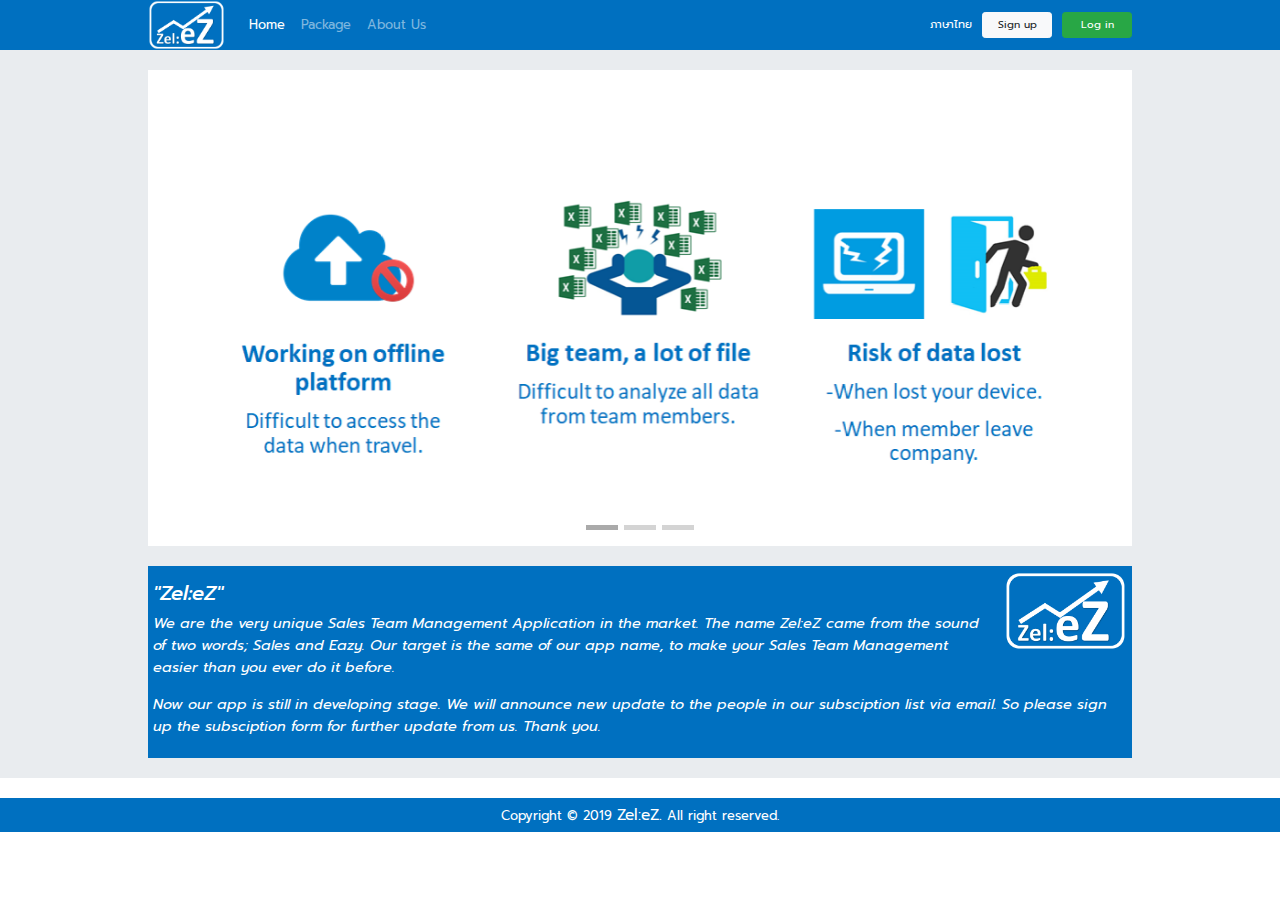
<file: index.html>
<!DOCTYPE html>
<html lang="en">
<head>
	<title>Zel:EZ--beta1--</title>
	
	
	<!-- -------------------CDN for Bootstrap CSS---------------- -->
	<meta charset="utf-8">
	<meta name="viewport" content="width=device-width, initial-scale=1">
	<link rel="stylesheet" href="https://stackpath.bootstrapcdn.com/bootstrap/4.3.1/css/bootstrap.min.css" integrity="sha384-ggOyR0iXCbMQv3Xipma34MD+dH/1fQ784/j6cY/iJTQUOhcWr7x9JvoRxT2MZw1T" crossorigin="anonymous">
	<link rel="stylesheet" type="text/css" href="style.css">
    <link rel="stylesheet" type="text/css" href="site header.css">
    <link rel="stylesheet" type="text/css" href="front key visual.css">
    <link rel="stylesheet" type="text/css" href="site-footer.css">

</head>

<body>
    <div id="main-navbar-1">
        <nav class="navbar navbar-expand-sm navbar-dark" style="background-color: #0070C0;">
            <a class="navbar-brand" href="index.html">
                <img src="pic/ZelEZ_big.png" height="50" alt="">
            </a>
            <button class="navbar-toggler" type="button" data-toggle="collapse" data-target="#navbarSupportedContent" aria-controls="navbarSupportedContent" aria-expanded="false" aria-label="Toggle navigation">
                <span class="navbar-toggler-icon"></span>
            </button>
            <div class="collapse navbar-collapse" id="navbarSupportedContent">
                <ul class="navbar-nav mr-auto">
                    <li class="nav-item active">
                        <a class="nav-link" href="index.html">Home <span class="sr-only">(current)</span></a>
                    </li>
                    <li class="nav-item">
                        <a class="nav-link" href="Package.html">Package</a>
                    </li>
                    <li class="nav-item">
                        <a class="nav-link" href="About us.html">About Us</a>
                    </li>
                </ul>
                <form class="form-inline my-2 my-lg-0">
                    <a id="language" class="nav-link" href="index_TH.html">ภาษาไทย</a>
                    <a id="signup-btn" class="btn btn-light btn-sm my-2 my-sm-0" href="http://eepurl.com/gu4pnP" target="_blank" role="button">Sign up</a>
                    <a id="login-btn" class="btn btn-success btn-sm my-2 my-sm-0" href="#" role="button">Log in</a>
                </form>
            </div>        
        </nav>
    </div>

    <section id="front-key-visual">
        <div class="key-visual-body">
            <div class="visual-container">
                <div id="carouselExampleIndicators" class="carousel slide" data-ride="carousel">
                    <ol class="carousel-indicators">
                        <li data-target="#carouselExampleIndicators" data-slide-to="0" class="active"></li>
                        <li data-target="#carouselExampleIndicators" data-slide-to="1"></li>
                        <li data-target="#carouselExampleIndicators" data-slide-to="2"></li>
                    </ol>
                    <div class="carousel-inner">
                        <div class="carousel-item active">
                            <img src="pic/page3.png" class="d-block w-100" alt="...">
                        </div>
                        <div class="carousel-item">
                            <img src="pic/page4.png" class="d-block w-100" alt="...">
                        </div>
                        <div class="carousel-item">
                            <img src="pic/page8.png" class="d-block w-100" alt="...">
                        </div>
                    </div>
                    <a class="carousel-control-prev" href="#carouselExampleIndicators" role="button" data-slide="prev">
                        <span class="carousel-control-prev-icon" aria-hidden="true"></span>
                        <span class="sr-only">Previous</span>
                    </a>
                    <a class="carousel-control-next" href="#carouselExampleIndicators" role="button" data-slide="next">
                        <span class="carousel-control-next-icon" aria-hidden="true"></span>
                        <span class="sr-only">Next</span>
                    </a>
                </div>
                <div id="main-info">
                    <div id="top-info">
                        <img id="top-info-img" src="pic/ZelEZ_big.png" alt="">
                        <h5>"Zel:eZ"</h5>
                        <p>We are the very unique Sales Team Management Application in the market. The name Zel:eZ came from the sound of two words; Sales and Eazy. Our target is the same of our app name, to make your Sales Team Management easier than you ever do it before.</P>
                        <P>Now our app is still in developing stage. We will announce new update to the people in our subsciption list via email. So please sign up the subsciption form for further update from us. Thank you.</p>                
                    </div>                    
                </div>
            </div>
        </div>
    </section>

    <section id="site-footer">
        <div id="footer-text">
    	Copyright &copy 2019 <span class="bold-text">Zel:eZ.</span>
        All right reserved.
        </div>
    </section>
    

	<!-- ----------------------JS Section------------------------ -->
	<script src="https://code.jquery.com/jquery-3.3.1.slim.min.js" integrity="sha384-q8i/X+965DzO0rT7abK41JStQIAqVgRVzpbzo5smXKp4YfRvH+8abtTE1Pi6jizo" crossorigin="anonymous"></script>
	<script src="https://cdnjs.cloudflare.com/ajax/libs/popper.js/1.14.7/umd/popper.min.js" integrity="sha384-UO2eT0CpHqdSJQ6hJty5KVphtPhzWj9WO1clHTMGa3JDZwrnQq4sF86dIHNDz0W1" crossorigin="anonymous"></script>
	<script src="https://stackpath.bootstrapcdn.com/bootstrap/4.3.1/js/bootstrap.min.js" integrity="sha384-JjSmVgyd0p3pXB1rRibZUAYoIIy6OrQ6VrjIEaFf/nJGzIxFDsf4x0xIM+B07jRM" crossorigin="anonymous"></script>
</body>

</html>
</file>
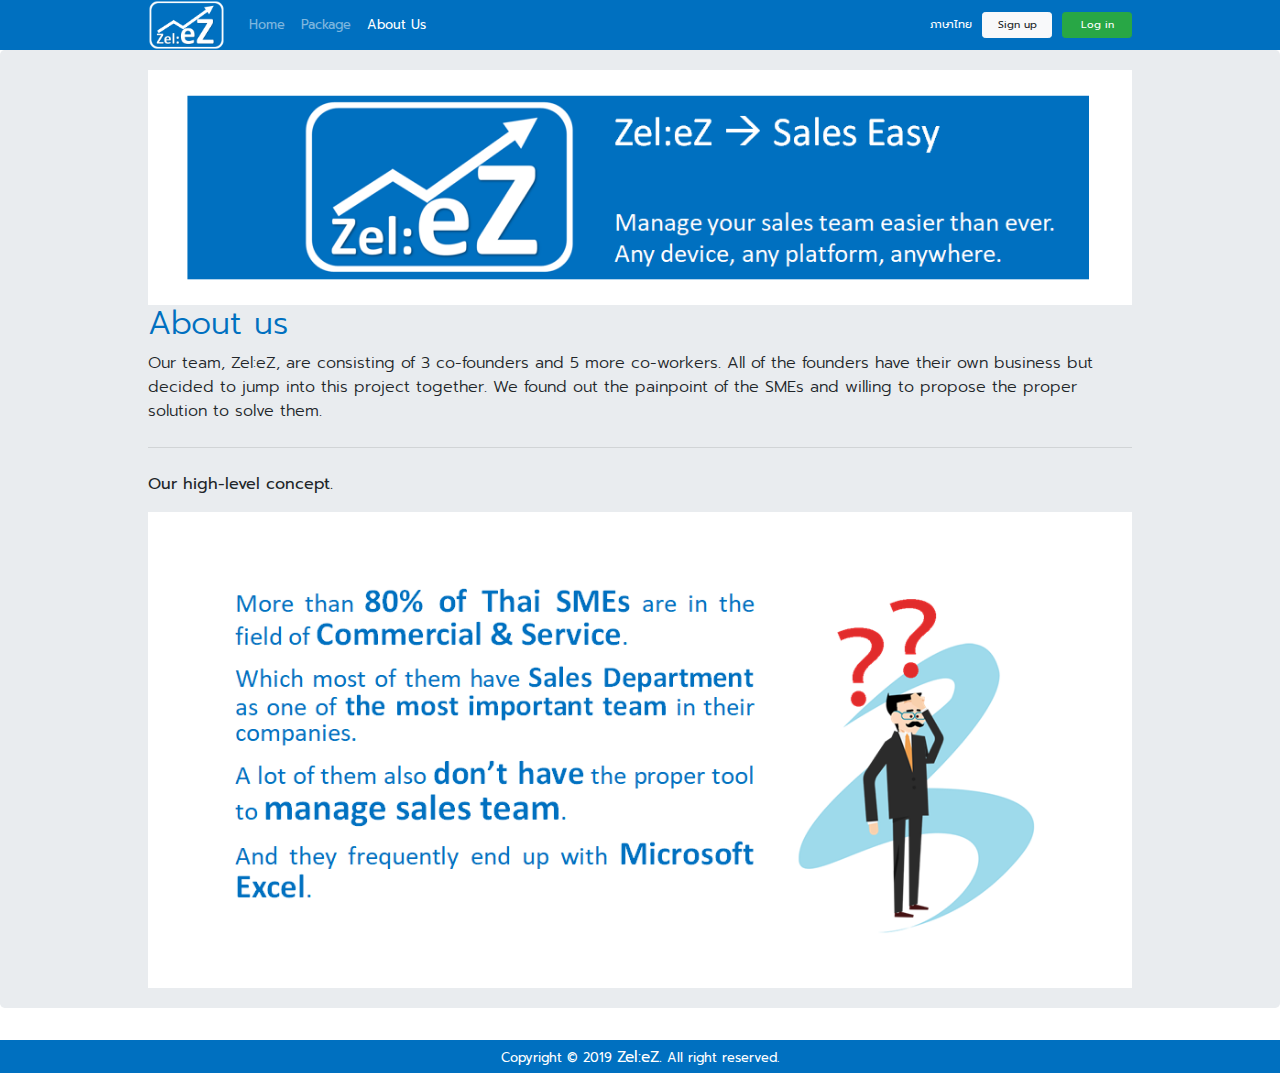
<file: About us.html>
<!DOCTYPE html>
<html lang="en">
<head>
	<title>About us--beta1--</title>
	
	
	<!-- -------------------CDN for Bootstrap CSS---------------- -->
	<meta charset="utf-8">
	<meta name="viewport" content="width=device-width, initial-scale=1">
	<link rel="stylesheet" href="https://stackpath.bootstrapcdn.com/bootstrap/4.3.1/css/bootstrap.min.css" integrity="sha384-ggOyR0iXCbMQv3Xipma34MD+dH/1fQ784/j6cY/iJTQUOhcWr7x9JvoRxT2MZw1T" crossorigin="anonymous">
	<link rel="stylesheet" type="text/css" href="style.css">
    <link rel="stylesheet" type="text/css" href="site header.css">
    <link rel="stylesheet" type="text/css" href="front key visual.css">
    <link rel="stylesheet" type="text/css" href="site-footer.css">

</head>

<body>
    <div id="main-navbar-1">
        <nav class="navbar navbar-expand-sm navbar-dark" style="background-color: #0070C0;">
            <a class="navbar-brand" href="index.html">
                <img src="pic/ZelEZ_big.png" height="50" alt="">
            </a>
            <button class="navbar-toggler" type="button" data-toggle="collapse" data-target="#navbarSupportedContent" aria-controls="navbarSupportedContent" aria-expanded="false" aria-label="Toggle navigation">
                <span class="navbar-toggler-icon"></span>
            </button>
            <div class="collapse navbar-collapse" id="navbarSupportedContent">
                <ul class="navbar-nav mr-auto">
                    <li class="nav-item">
                        <a class="nav-link" href="index.html">Home</a>
                    </li>
                    <li class="nav-item">
                        <a class="nav-link" href="Package.html">Package</a>
                    </li>
                    <li class="nav-item active">
                        <a class="nav-link" href="About us.html">About Us <span class="sr-only">(current)</span></a>
                    </li>
                </ul>
                <form class="form-inline my-2 my-lg-0">
                    <a id="language" class="nav-link" href="About us_TH.html">ภาษาไทย</a>
                    <a id="signup-btn" class="btn btn-light btn-sm my-2 my-sm-0" href="http://eepurl.com/gu4pnP" target="_blank" role="button">Sign up</a>
                    <a id="login-btn" class="btn btn-success btn-sm my-2 my-sm-0" href="#" role="button">Log in</a>
                </form>
            </div>
        </nav>
    </div>

    <div class="jumbotron about-us-body">
        <div class="about-us-container">
            <div class="about-us-image-container">
                <img class="about-us-image" src="pic/page1-1.png">
            </div>
            <h1 class="display-4">About us</h1>
            <p class="lead">Our team, Zel:eZ, are consisting of 3 co-founders and 5 more co-workers. All of the founders have their own business but decided to jump into this project together. We found out the painpoint of the SMEs and willing to propose the proper solution to solve them.</p>    
            <hr class="my-4">
            <p>Our high-level concept.</p>
            <div class="about-us-image-container">
                <img class="about-us-image" src="pic/page2.png">
            </div>
        </div>
    </div>    

    <section id="site-footer">
        <div id="footer-text">
    	Copyright &copy 2019 <span class="bold-text">Zel:eZ.</span>
        All right reserved.
        </div>
    </section>
    

	<!-- ----------------------JS Section------------------------ -->
	<script src="https://code.jquery.com/jquery-3.3.1.slim.min.js" integrity="sha384-q8i/X+965DzO0rT7abK41JStQIAqVgRVzpbzo5smXKp4YfRvH+8abtTE1Pi6jizo" crossorigin="anonymous"></script>
	<script src="https://cdnjs.cloudflare.com/ajax/libs/popper.js/1.14.7/umd/popper.min.js" integrity="sha384-UO2eT0CpHqdSJQ6hJty5KVphtPhzWj9WO1clHTMGa3JDZwrnQq4sF86dIHNDz0W1" crossorigin="anonymous"></script>
	<script src="https://stackpath.bootstrapcdn.com/bootstrap/4.3.1/js/bootstrap.min.js" integrity="sha384-JjSmVgyd0p3pXB1rRibZUAYoIIy6OrQ6VrjIEaFf/nJGzIxFDsf4x0xIM+B07jRM" crossorigin="anonymous"></script>
</body>

</html>
</file>
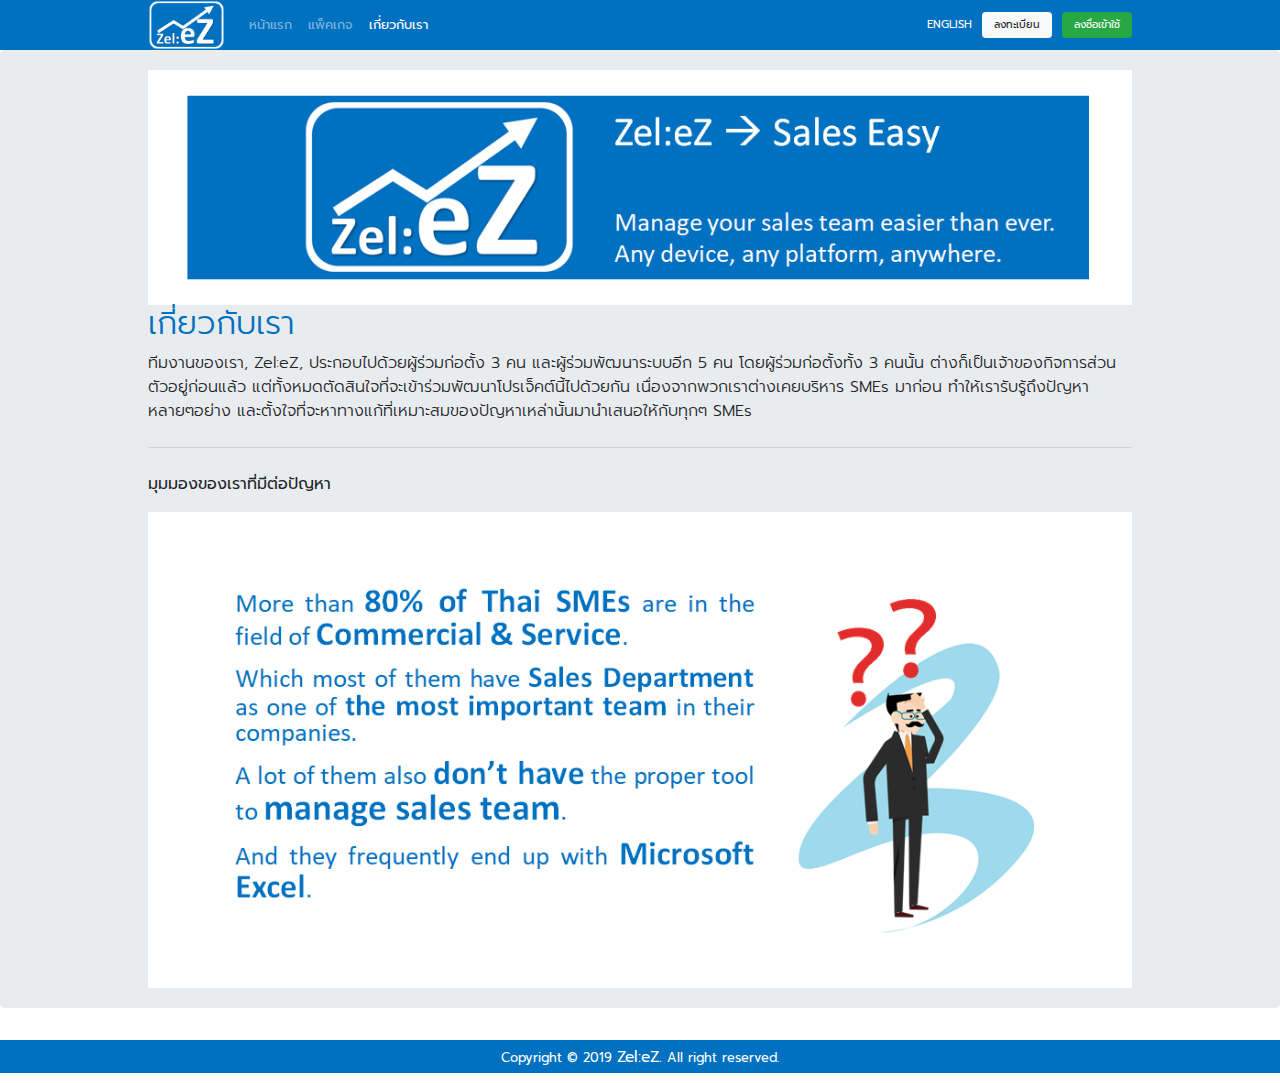
<file: About us_TH.html>
<!DOCTYPE html>
<html lang="en">
<head>
	<title>About us--beta1--</title>
	
	
	<!-- -------------------CDN for Bootstrap CSS---------------- -->
	<meta charset="utf-8">
	<meta name="viewport" content="width=device-width, initial-scale=1">
	<link rel="stylesheet" href="https://stackpath.bootstrapcdn.com/bootstrap/4.3.1/css/bootstrap.min.css" integrity="sha384-ggOyR0iXCbMQv3Xipma34MD+dH/1fQ784/j6cY/iJTQUOhcWr7x9JvoRxT2MZw1T" crossorigin="anonymous">
	<link rel="stylesheet" type="text/css" href="style.css">
    <link rel="stylesheet" type="text/css" href="site header.css">
    <link rel="stylesheet" type="text/css" href="front key visual.css">
    <link rel="stylesheet" type="text/css" href="site-footer.css">

</head>

<body>
    <div id="main-navbar-1">
        <nav class="navbar navbar-expand-sm navbar-dark" style="background-color: #0070C0;">
            <a class="navbar-brand" href="index.html">
                <img src="pic/ZelEZ_big.png" height="50" alt="">
            </a>
            <button class="navbar-toggler" type="button" data-toggle="collapse" data-target="#navbarSupportedContent" aria-controls="navbarSupportedContent" aria-expanded="false" aria-label="Toggle navigation">
                <span class="navbar-toggler-icon"></span>
            </button>
            <div class="collapse navbar-collapse" id="navbarSupportedContent">
                <ul class="navbar-nav mr-auto">
                    <li class="nav-item">
                        <a class="nav-link" href="index_TH.html">หน้าแรก</a>
                    </li>
                    <li class="nav-item">
                        <a class="nav-link" href="Package_TH.html">แพ็คเกจ</a>
                    </li>
                    <li class="nav-item active">
                        <a class="nav-link" href="About us_TH.html">เกี่ยวกับเรา <span class="sr-only">(current)</span></a>
                    </li>
                </ul>
                <form class="form-inline my-2 my-lg-0">
                    <a id="language" class="nav-link" href="About us.html">ENGLISH</a>
                    <a id="signup-btn" class="btn btn-light btn-sm my-2 my-sm-0" href="http://eepurl.com/gu4pnP" target="_blank" role="button">ลงทะเบียน</a>
                    <a id="login-btn" class="btn btn-success btn-sm my-2 my-sm-0" href="#" role="button">ลงชื่อเข้าใช้</a>
                </form>
            </div>
        </nav>
    </div>

    <div class="jumbotron about-us-body">
        <div class="about-us-container">
            <div class="about-us-image-container">
                <img class="about-us-image" src="pic/page1-1.png">
            </div>
            <h1 class="display-4">เกี่ยวกับเรา</h1>
            <p class="lead">ทีมงานของเรา, Zel:eZ, ประกอบไปด้วยผู้ร่วมก่อตั้ง 3 คน และผู้ร่วมพัฒนาระบบอีก 5 คน โดยผู้ร่วมก่อตั้งทั้ง 3 คนนั้น ต่างก็เป็นเจ้าของกิจการส่วนตัวอยู่ก่อนแล้ว แต่ทั้งหมดตัดสินใจที่จะเข้าร่วมพัฒนาโปรเจ็คต์นี้ไปด้วยกัน เนื่องจากพวกเราต่างเคยบริหาร SMEs มาก่อน ทำให้เรารับรู้ถึงปัญหาหลายๆอย่าง และตั้งใจที่จะหาทางแก้ที่เหมาะสมของปัญหาเหล่านั้นมานำเสนอให้กับทุกๆ SMEs</p>    
            <hr class="my-4">
            <p>มุมมองของเราที่มีต่อปัญหา</p>
            <div class="about-us-image-container">
                <img class="about-us-image" src="pic/page2.png">
            </div>
        </div>
    </div>    

    <section id="site-footer">
        <div id="footer-text">
    	Copyright &copy 2019 <span class="bold-text">Zel:eZ.</span>
        All right reserved.
        </div>
    </section>
    

	<!-- ----------------------JS Section------------------------ -->
	<script src="https://code.jquery.com/jquery-3.3.1.slim.min.js" integrity="sha384-q8i/X+965DzO0rT7abK41JStQIAqVgRVzpbzo5smXKp4YfRvH+8abtTE1Pi6jizo" crossorigin="anonymous"></script>
	<script src="https://cdnjs.cloudflare.com/ajax/libs/popper.js/1.14.7/umd/popper.min.js" integrity="sha384-UO2eT0CpHqdSJQ6hJty5KVphtPhzWj9WO1clHTMGa3JDZwrnQq4sF86dIHNDz0W1" crossorigin="anonymous"></script>
	<script src="https://stackpath.bootstrapcdn.com/bootstrap/4.3.1/js/bootstrap.min.js" integrity="sha384-JjSmVgyd0p3pXB1rRibZUAYoIIy6OrQ6VrjIEaFf/nJGzIxFDsf4x0xIM+B07jRM" crossorigin="anonymous"></script>
</body>

</html>
</file>
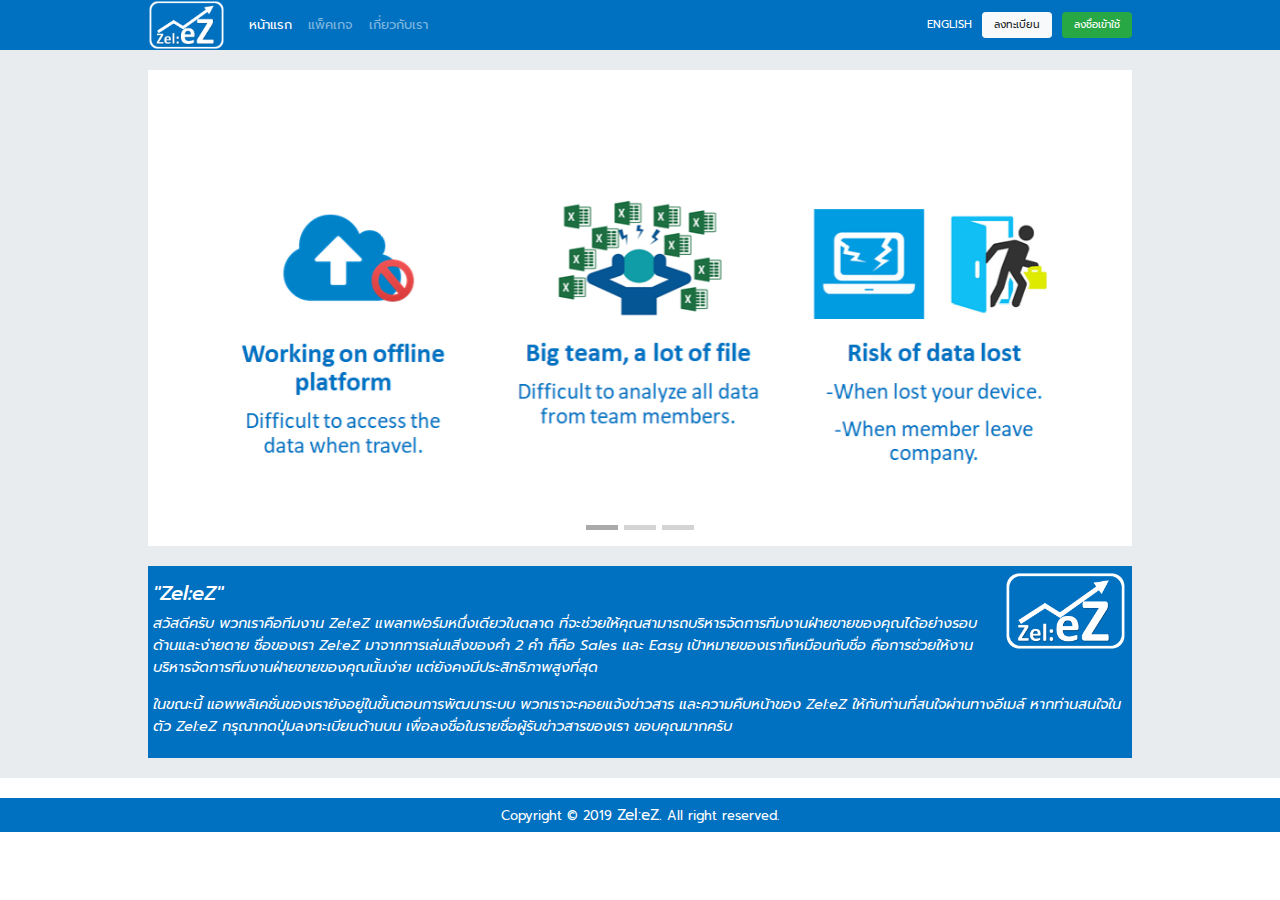
<file: index_TH.html>
<!DOCTYPE html>
<html lang="en">
<head>
	<title>Zel:EZ--beta1--</title>
	
	
	<!-- -------------------CDN for Bootstrap CSS---------------- -->
	<meta charset="utf-8">
	<meta name="viewport" content="width=device-width, initial-scale=1">
	<link rel="stylesheet" href="https://stackpath.bootstrapcdn.com/bootstrap/4.3.1/css/bootstrap.min.css" integrity="sha384-ggOyR0iXCbMQv3Xipma34MD+dH/1fQ784/j6cY/iJTQUOhcWr7x9JvoRxT2MZw1T" crossorigin="anonymous">
	<link rel="stylesheet" type="text/css" href="style.css">
    <link rel="stylesheet" type="text/css" href="site header.css">
    <link rel="stylesheet" type="text/css" href="front key visual.css">
    <link rel="stylesheet" type="text/css" href="site-footer.css">

</head>

<body>
    <div id="main-navbar-1">
        <nav class="navbar navbar-expand-sm navbar-dark" style="background-color: #0070C0;">
            <a class="navbar-brand" href="index.html">
                <img src="pic/ZelEZ_big.png" height="50" alt="">
            </a>
            <button class="navbar-toggler" type="button" data-toggle="collapse" data-target="#navbarSupportedContent" aria-controls="navbarSupportedContent" aria-expanded="false" aria-label="Toggle navigation">
                <span class="navbar-toggler-icon"></span>
            </button>
            <div class="collapse navbar-collapse" id="navbarSupportedContent">
                <ul class="navbar-nav mr-auto">
                    <li class="nav-item active">
                        <a class="nav-link" href="index_TH.html">หน้าแรก <span class="sr-only">(current)</span></a>
                    </li>
                    <li class="nav-item">
                        <a class="nav-link" href="Package_TH.html">แพ็คเกจ</a>
                    </li>
                    <li class="nav-item">
                        <a class="nav-link" href="About us_TH.html">เกี่ยวกับเรา</a>
                    </li>
                </ul>
                <form class="form-inline my-2 my-lg-0">
                    <a id="language" class="nav-link" href="index.html">ENGLISH</a>
                    <a id="signup-btn" class="btn btn-light btn-sm my-2 my-sm-0" href="http://eepurl.com/gu4pnP" target="_blank" role="button">ลงทะเบียน</a>
                    <a id="login-btn" class="btn btn-success btn-sm my-2 my-sm-0" href="#" role="button">ลงชื่อเข้าใช้</a>
                </form>
            </div>        
        </nav>
    </div>

    <section id="front-key-visual">
        <div class="key-visual-body">
            <div class="visual-container">
                <div id="carouselExampleIndicators" class="carousel slide" data-ride="carousel">
                    <ol class="carousel-indicators">
                        <li data-target="#carouselExampleIndicators" data-slide-to="0" class="active"></li>
                        <li data-target="#carouselExampleIndicators" data-slide-to="1"></li>
                        <li data-target="#carouselExampleIndicators" data-slide-to="2"></li>
                    </ol>
                    <div class="carousel-inner">
                        <div class="carousel-item active">
                            <img src="pic/page3.png" class="d-block w-100" alt="...">
                        </div>
                        <div class="carousel-item">
                            <img src="pic/page4.png" class="d-block w-100" alt="...">
                        </div>
                        <div class="carousel-item">
                            <img src="pic/page8.png" class="d-block w-100" alt="...">
                        </div>
                    </div>
                    <a class="carousel-control-prev" href="#carouselExampleIndicators" role="button" data-slide="prev">
                        <span class="carousel-control-prev-icon" aria-hidden="true"></span>
                        <span class="sr-only">Previous</span>
                    </a>
                    <a class="carousel-control-next" href="#carouselExampleIndicators" role="button" data-slide="next">
                        <span class="carousel-control-next-icon" aria-hidden="true"></span>
                        <span class="sr-only">Next</span>
                    </a>
                </div>
                <div id="main-info">
                    <div id="top-info">
                        <img id="top-info-img" src="pic/ZelEZ_big.png" alt="">
                        <h5>"Zel:eZ"</h5>
                        <p>สวัสดีครับ พวกเราคือทีมงาน Zel:eZ แพลทฟอร์มหนึ่งเดียวในตลาด ที่จะช่วยให้คุณสามารถบริหารจัดการทีมงานฝ่ายขายของคุณได้อย่างรอบด้านและง่ายดาย ชื่อของเรา Zel:eZ มาจากการเล่นเสีงของคำ 2 คำ ก็คือ Sales และ Easy เป้าหมายของเราก็เหมือนกับชื่อ คือการช่วยให้งานบริหารจัดการทีมงานฝ่ายขายของคุณนั้นง่าย แต่ยังคงมีประสิทธิภาพสูงที่สุด</P>
                        <P>ในขณะนี้ แอพพลิเคชั่นของเรายังอยู่ในขั้นตอนการพัฒนาระบบ พวกเราจะคอยแจ้งข่าวสาร และความคืบหน้าของ Zel:eZ ให้กับท่านที่สนใจผ่านทางอีเมล์ หากท่านสนใจในตัว Zel:eZ กรุณากดปุ่มลงทะเบียนด้านบน เพื่อลงชื่อในรายชื่อผู้รับข่าวสารของเรา ขอบคุณมากครับ</p>
                    </div>                    
                </div>
            </div>
        </div>
    </section>

    <section id="site-footer">
        <div id="footer-text">
    	Copyright &copy 2019 <span class="bold-text">Zel:eZ.</span>
        All right reserved.
        </div>
    </section>
    

	<!-- ----------------------JS Section------------------------ -->
	<script src="https://code.jquery.com/jquery-3.3.1.slim.min.js" integrity="sha384-q8i/X+965DzO0rT7abK41JStQIAqVgRVzpbzo5smXKp4YfRvH+8abtTE1Pi6jizo" crossorigin="anonymous"></script>
	<script src="https://cdnjs.cloudflare.com/ajax/libs/popper.js/1.14.7/umd/popper.min.js" integrity="sha384-UO2eT0CpHqdSJQ6hJty5KVphtPhzWj9WO1clHTMGa3JDZwrnQq4sF86dIHNDz0W1" crossorigin="anonymous"></script>
	<script src="https://stackpath.bootstrapcdn.com/bootstrap/4.3.1/js/bootstrap.min.js" integrity="sha384-JjSmVgyd0p3pXB1rRibZUAYoIIy6OrQ6VrjIEaFf/nJGzIxFDsf4x0xIM+B07jRM" crossorigin="anonymous"></script>
</body>

</html>
</file>
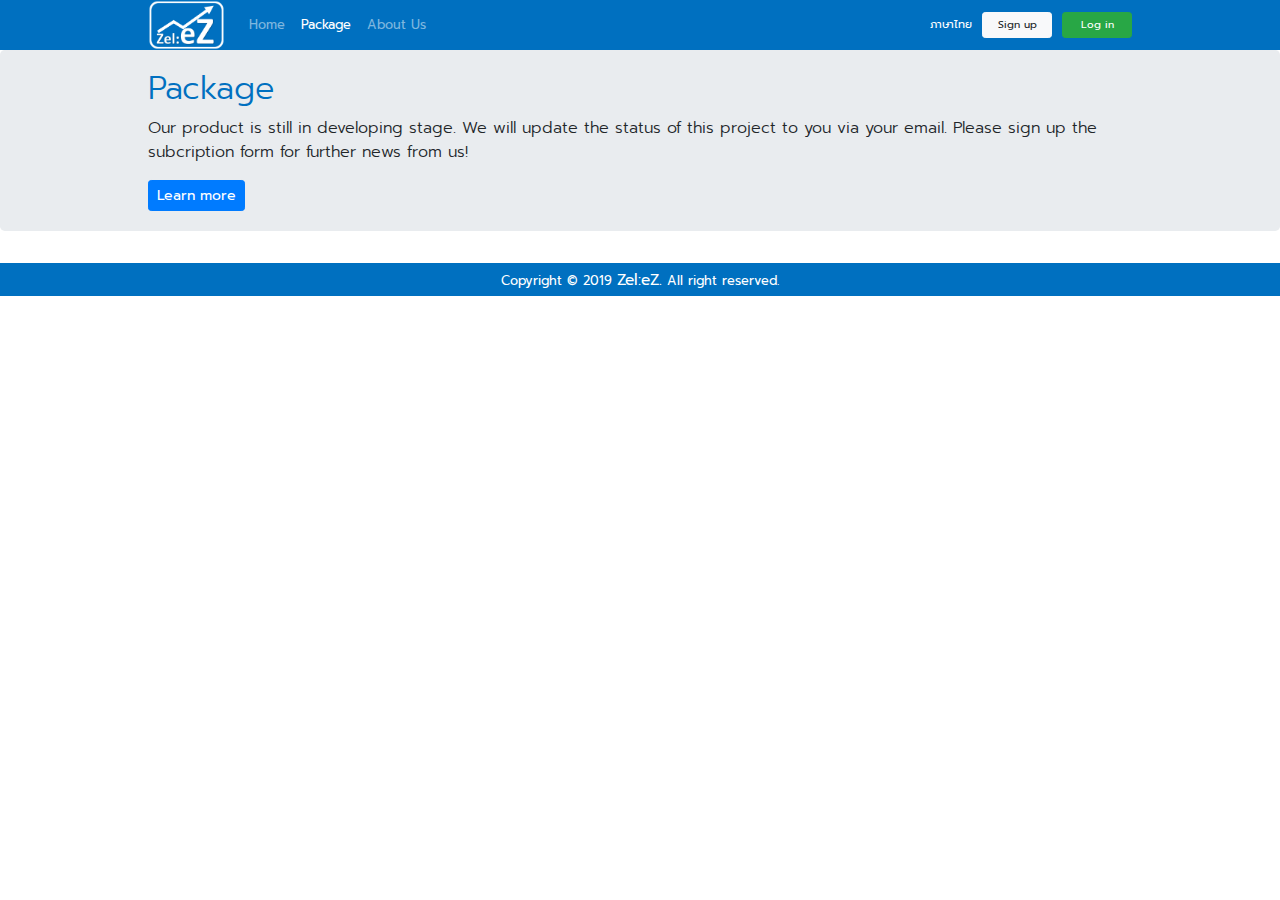
<file: Package.html>
<!DOCTYPE html>
<html lang="en">
<head>
	<title>Package--beta1--</title>
	
	
	<!-- -------------------CDN for Bootstrap CSS---------------- -->
	<meta charset="utf-8">
	<meta name="viewport" content="width=device-width, initial-scale=1">
	<link rel="stylesheet" href="https://stackpath.bootstrapcdn.com/bootstrap/4.3.1/css/bootstrap.min.css" integrity="sha384-ggOyR0iXCbMQv3Xipma34MD+dH/1fQ784/j6cY/iJTQUOhcWr7x9JvoRxT2MZw1T" crossorigin="anonymous">
	<link rel="stylesheet" type="text/css" href="style.css">
    <link rel="stylesheet" type="text/css" href="site header.css">
    <link rel="stylesheet" type="text/css" href="front key visual.css">
    <link rel="stylesheet" type="text/css" href="site-footer.css">

</head>

<body>
    <div id="main-navbar-1">
        <nav class="navbar navbar-expand-sm navbar-dark" style="background-color: #0070C0;">
            <a class="navbar-brand" href="index.html">
                <img src="pic/ZelEZ_big.png" height="50" alt="">
            </a>
            <button class="navbar-toggler" type="button" data-toggle="collapse" data-target="#navbarSupportedContent" aria-controls="navbarSupportedContent" aria-expanded="false" aria-label="Toggle navigation">
                <span class="navbar-toggler-icon"></span>
            </button>
            <div class="collapse navbar-collapse" id="navbarSupportedContent">
                <ul class="navbar-nav mr-auto">
                    <li class="nav-item">
                        <a class="nav-link" href="index.html">Home</a>
                    </li>
                    <li class="nav-item active">
                        <a class="nav-link" href="Package.html">Package <span class="sr-only">(current)</span></a>
                    </li>
                    <li class="nav-item">
                        <a class="nav-link" href="About us.html">About Us</a>
                    </li>
                </ul>
                <form class="form-inline my-2 my-lg-0">
                    <a id="language" class="nav-link" href="Package_TH.html">ภาษาไทย</a>
                    <a id="signup-btn" class="btn btn-light btn-sm my-2 my-sm-0" href="http://eepurl.com/gu4pnP" target="_blank" role="button">Sign up</a>
                    <a id="login-btn" class="btn btn-success btn-sm my-2 my-sm-0" href="#" role="button">Log in</a>
                </form>
            </div>
        </nav>
    </div>

    <div class="jumbotron package-body">
        <div class="package-container">
            <h1 class="display-4">Package</h1>
            <p class="lead">Our product is still in developing stage. We will update the status of this project to you via your email. Please sign up the subcription form for further news from us!</p>
            <a class="btn btn-primary btn-sm" href="http://eepurl.com/gu4pnP" target="_blank" role="button">Learn more</a>
        </div>
    </div>

    <section id="site-footer">
        <div id="footer-text">
    	Copyright &copy 2019 <span class="bold-text">Zel:eZ.</span>
        All right reserved.
        </div>
    </section>
    

	<!-- ----------------------JS Section------------------------ -->
	<script src="https://code.jquery.com/jquery-3.3.1.slim.min.js" integrity="sha384-q8i/X+965DzO0rT7abK41JStQIAqVgRVzpbzo5smXKp4YfRvH+8abtTE1Pi6jizo" crossorigin="anonymous"></script>
	<script src="https://cdnjs.cloudflare.com/ajax/libs/popper.js/1.14.7/umd/popper.min.js" integrity="sha384-UO2eT0CpHqdSJQ6hJty5KVphtPhzWj9WO1clHTMGa3JDZwrnQq4sF86dIHNDz0W1" crossorigin="anonymous"></script>
	<script src="https://stackpath.bootstrapcdn.com/bootstrap/4.3.1/js/bootstrap.min.js" integrity="sha384-JjSmVgyd0p3pXB1rRibZUAYoIIy6OrQ6VrjIEaFf/nJGzIxFDsf4x0xIM+B07jRM" crossorigin="anonymous"></script>
</body>

</html>
</file>
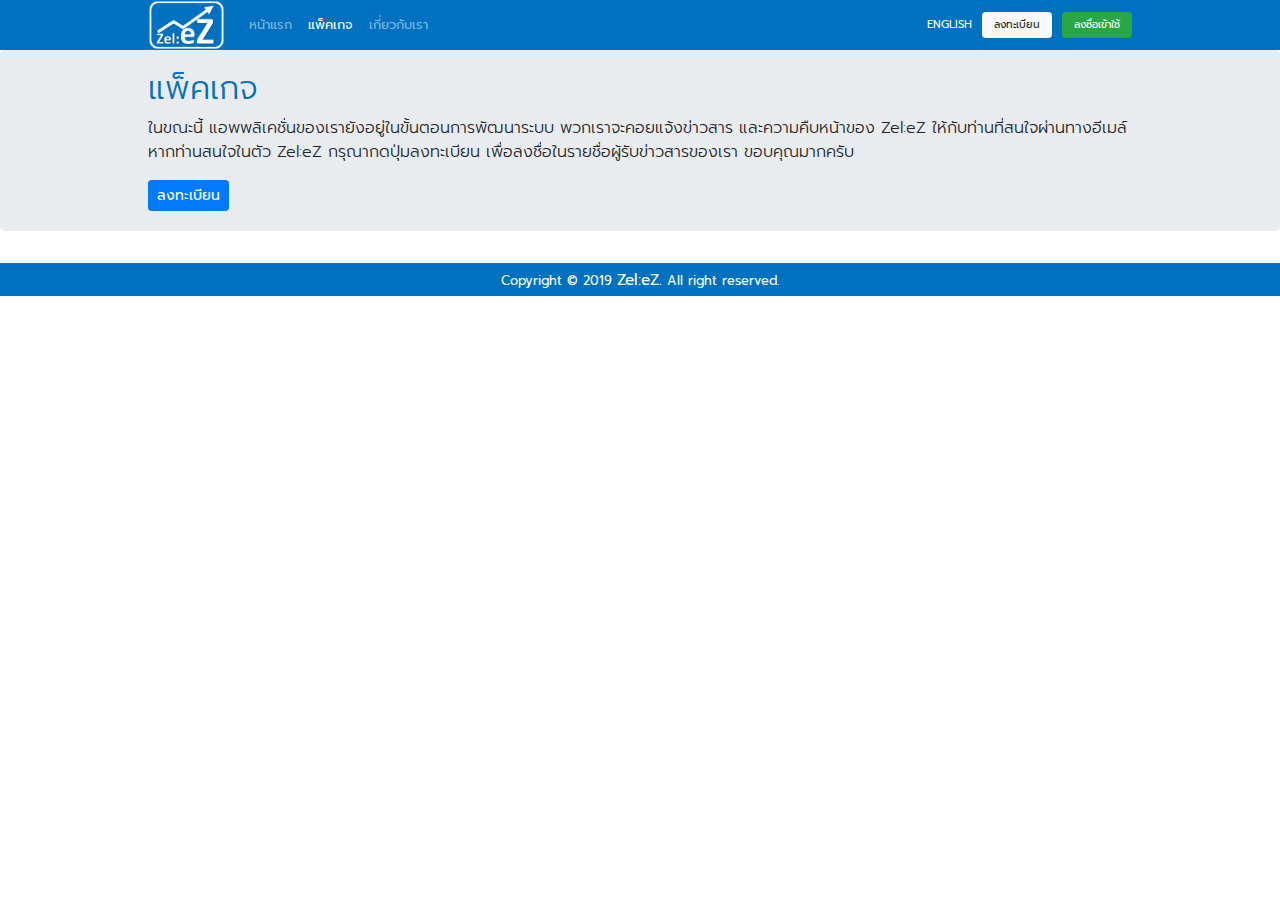
<file: Package_TH.html>
<!DOCTYPE html>
<html lang="en">
<head>
	<title>Package--beta1--</title>
	
	
	<!-- -------------------CDN for Bootstrap CSS---------------- -->
	<meta charset="utf-8">
	<meta name="viewport" content="width=device-width, initial-scale=1">
	<link rel="stylesheet" href="https://stackpath.bootstrapcdn.com/bootstrap/4.3.1/css/bootstrap.min.css" integrity="sha384-ggOyR0iXCbMQv3Xipma34MD+dH/1fQ784/j6cY/iJTQUOhcWr7x9JvoRxT2MZw1T" crossorigin="anonymous">
	<link rel="stylesheet" type="text/css" href="style.css">
    <link rel="stylesheet" type="text/css" href="site header.css">
    <link rel="stylesheet" type="text/css" href="front key visual.css">
    <link rel="stylesheet" type="text/css" href="site-footer.css">

</head>

<body>
    <div id="main-navbar-1">
        <nav class="navbar navbar-expand-sm navbar-dark" style="background-color: #0070C0;">
            <a class="navbar-brand" href="index.html">
                <img src="pic/ZelEZ_big.png" height="50" alt="">
            </a>
            <button class="navbar-toggler" type="button" data-toggle="collapse" data-target="#navbarSupportedContent" aria-controls="navbarSupportedContent" aria-expanded="false" aria-label="Toggle navigation">
                <span class="navbar-toggler-icon"></span>
            </button>
            <div class="collapse navbar-collapse" id="navbarSupportedContent">
                <ul class="navbar-nav mr-auto">
                    <li class="nav-item">
                        <a class="nav-link" href="index_TH.html">หน้าแรก</a>
                    </li>
                    <li class="nav-item active">
                        <a class="nav-link" href="Package_TH.html">แพ็คเกจ <span class="sr-only">(current)</span></a>
                    </li>
                    <li class="nav-item">
                        <a class="nav-link" href="About us_TH.html">เกี่ยวกับเรา</a>
                    </li>
                </ul>
                <form class="form-inline my-2 my-lg-0">
                    <a id="language" class="nav-link" href="Package.html">ENGLISH</a>
                    <a id="signup-btn" class="btn btn-light btn-sm my-2 my-sm-0" href="http://eepurl.com/gu4pnP" target="_blank" role="button">ลงทะเบียน</a>
                    <a id="login-btn" class="btn btn-success btn-sm my-2 my-sm-0" href="#" role="button">ลงชื่อเข้าใช้</a>
                </form>
            </div>
        </nav>
    </div>

    <div class="jumbotron package-body">
        <div class="package-container">
            <h1 class="display-4">แพ็คเกจ</h1>
            <p class="lead">ในขณะนี้ แอพพลิเคชั่นของเรายังอยู่ในขั้นตอนการพัฒนาระบบ พวกเราจะคอยแจ้งข่าวสาร และความคืบหน้าของ Zel:eZ ให้กับท่านที่สนใจผ่านทางอีเมล์ หากท่านสนใจในตัว Zel:eZ กรุณากดปุ่มลงทะเบียน เพื่อลงชื่อในรายชื่อผู้รับข่าวสารของเรา ขอบคุณมากครับ</p>
            <a class="btn btn-primary btn-sm" href="http://eepurl.com/gu4pnP" target="_blank" role="button">ลงทะเบียน</a>
        </div>
    </div>

    <section id="site-footer">
        <div id="footer-text">
    	Copyright &copy 2019 <span class="bold-text">Zel:eZ.</span>
        All right reserved.
        </div>
    </section>
    

	<!-- ----------------------JS Section------------------------ -->
	<script src="https://code.jquery.com/jquery-3.3.1.slim.min.js" integrity="sha384-q8i/X+965DzO0rT7abK41JStQIAqVgRVzpbzo5smXKp4YfRvH+8abtTE1Pi6jizo" crossorigin="anonymous"></script>
	<script src="https://cdnjs.cloudflare.com/ajax/libs/popper.js/1.14.7/umd/popper.min.js" integrity="sha384-UO2eT0CpHqdSJQ6hJty5KVphtPhzWj9WO1clHTMGa3JDZwrnQq4sF86dIHNDz0W1" crossorigin="anonymous"></script>
	<script src="https://stackpath.bootstrapcdn.com/bootstrap/4.3.1/js/bootstrap.min.js" integrity="sha384-JjSmVgyd0p3pXB1rRibZUAYoIIy6OrQ6VrjIEaFf/nJGzIxFDsf4x0xIM+B07jRM" crossorigin="anonymous"></script>
</body>

</html>
</file>
<file: style.css>
@import url('https://fonts.googleapis.com/css?family=Pattaya|Prompt&display=swap');

body{
	font-family: "Prompt", sans-serif;
}

.absolute-middle{
	position: absolute;
	top: 50%;
	transform: translateY(-50%);
}

.absolute-middle.absolute-center{
	position: absolute;
	top: 50%;
	left: 50%;
	transform: translateY(-50%) translateX(-50%);
}
</file>
<file: site header.css>
#main-navbar-1 {
	width: 100%;
	background: #0070C0;
}

.navbar {
	margin-top: 10px;
	margin-bottom: 10px;
	margin: auto;
	padding: 0;
	padding-left: 20px;
	padding-right: 20px;
	max-width: 1024px;
}

.navbar-brand{
	padding: 0;
}

.navbar-nav > li {
	font-size: 0.8em;
}

.navbar-nav > li:hover {
	border-radius: 5px;
	box-shadow: 0 3px 5px rgba(0, 0, 0, 0.3);
}

.form-inline > #language:hover {
	color: #D0D0D0;
	padding: 0px;
	margin-right: 10px;
	border-radius: 5px;
	box-shadow: 0 3px 5px rgba(0, 0, 0, 0.3);
}

.form-inline > #language {
	color: white;
	font-size: 0.7em;
	padding: 0px;
	margin-right: 10px;
	border-radius: 5px;
}

#signup-btn {
	margin-right: 5px;
	width: 70px;
	font-size: 0.65em;
}

#signup-btn:hover {
	box-shadow: 0 3px 5px rgba(0, 0, 0, 0.3);
}

#login-btn {
	margin-left: 5px;
	width: 70px;
	font-size: 0.65em;
}

#login-btn:hover {
	box-shadow: 0 3px 5px rgba(0, 0, 0, 0.3);
}
</file>
<file: front key visual.css>
#front-key-visual {
	width: 100%;
	padding: 0;
	background: #E9ECEF;
}

.key-visual-body {
	width: 100%;
	max-width: 1024px;
	margin: auto;
	padding: 20px;
}

.visual-container {
	position: relative;
}

#carouselExampleIndicators {
	width: 100%;
}

#main-info {
	margin-top: 20px;
	background: white;
}

#main-info > #top-info {
	background: #0070C0;
	width: 100%;
	min-height: 80px;
	padding: 5px;
}

#top-info > #top-info-img {
	height: 80px;
	float: right;
	margin-left: 20px;
}

#top-info > h5 {
	color: white;
	font-style: italic;
	margin-top: 10px;
}

#top-info > p {
	color: white;
	font-style: italic;
	font-size: 0.9em;
}

.carousel-indicators > li {
	border: 1px #AAA solid;
	background: #AAA;
}

.carousel-caption > h1 {
	color: #0070C0;
	text-shadow: 0 3px 5px rgba(0, 0, 0, 0.3);
}

.carousel-caption > p {
	color: #0070C0;
	text-shadow: 0 3px 5px rgba(0, 0, 0, 0.3);
}

.about-us-body {
	width: 100%;
	padding: 0;
}

.about-us-container {
	width: 100%;
	max-width: 1024px;
	margin: auto;
	padding: 20px;
}

.about-us-image-container {
	width: 100%;
}

.about-us-image {
	width: 100%;
}

.about-us-container > .display-4 {
	font-size: 2em;
	color: #0070C0;
}

.about-us-container > p {
	font-size: 1em;
}

.package-body {
	width: 100%;
	padding: 0;
}

.package-container {
	width: 100%;
	max-width: 1024px;
	margin: auto;
	padding: 20px;
}

.package-container > .display-4 {
	font-size: 2em;
	color: #0070C0;
}

.package-container > .lead {
	font-size: 1em;
}
</file>
<file: site-footer.css>
#site-footer{
	margin-top: 20px;
	margin-bottom: 10px;
	font-size: 0.8em;
	text-align: center;
	color: white;
}

#footer-text {
	background: #0070C0;
	padding: 5px;
}

.bold-text{
	font-style: bold;
	font-size: 1.2em;
}
</file>
